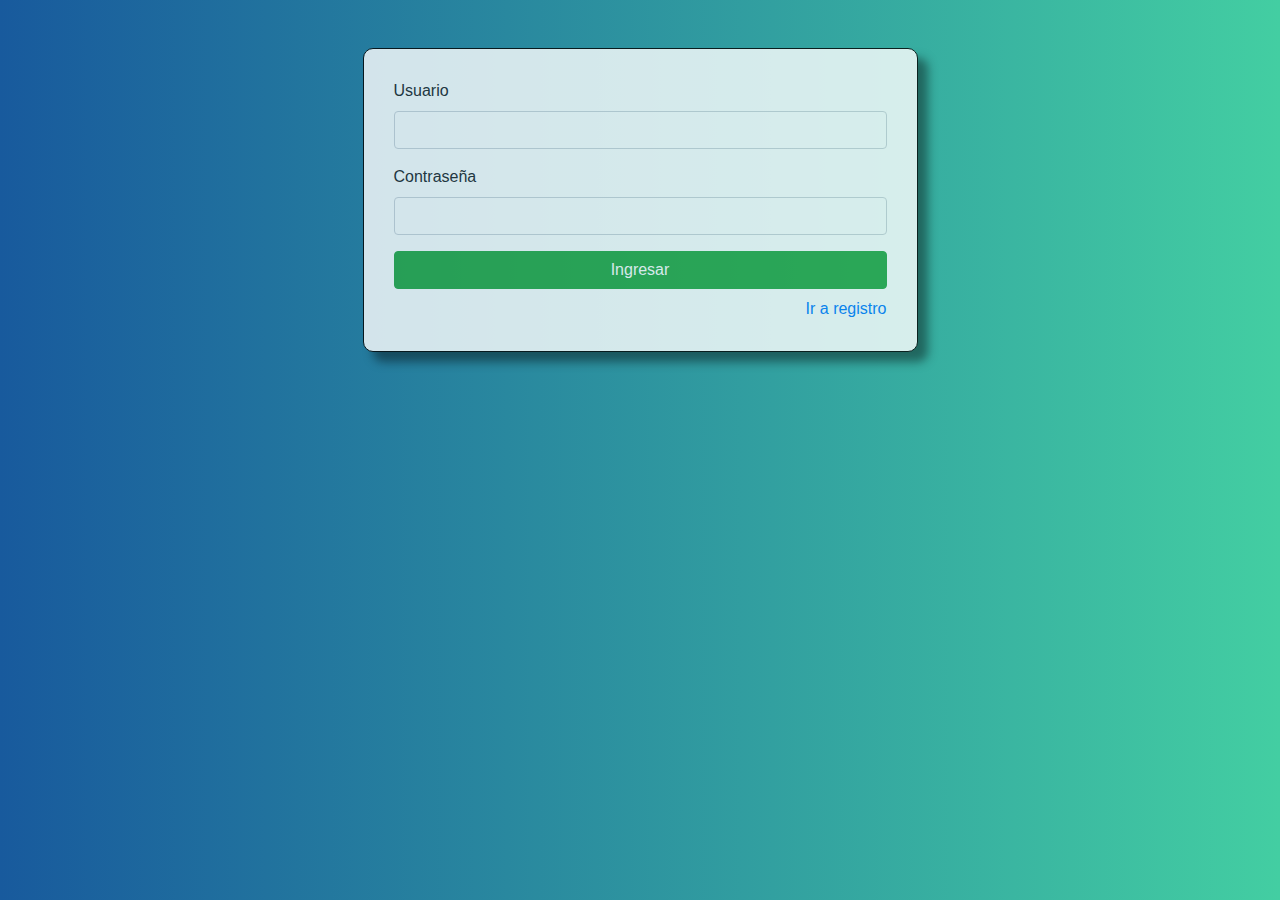
<file: index.html>
<!DOCTYPE html>
<html lang="en">
<head>
    <meta charset="UTF-8">
    <meta http-equiv="X-UA-Compatible" content="IE=edge">
    <meta name="viewport" content="width=device-width, initial-scale=1.0">
    <link rel="stylesheet" href="css/bootstrap.min.css">
    <link rel="stylesheet" href="css/estilos.css">
    <title>Index</title>
</head>
<body>
    <div class="container mt-5">
        <div id="login">
            <div id="mensaje"></div>
            <form id="formLogin">
            <div class="form-group">
                <label for="user">Usuario</label>
                <input type="text" id="user" class="form-control">
            </div>
            <div class="form-group">
                <label for="pass">Contraseña</label>
                <input type="password" id="pass" class="form-control">
            </div>     
                <input type="submit" value="Ingresar" class="btn btn-success btn-block">
            </form>
            <div id="link" class="mt-2">
                <a href="./registro.html">Ir a registro</a>
            </div>  
        </div>
    </div>
    <script src="js/utilidades.js"></script>
    <script src="js/index.js"></script>
</body>
</html>
</file>
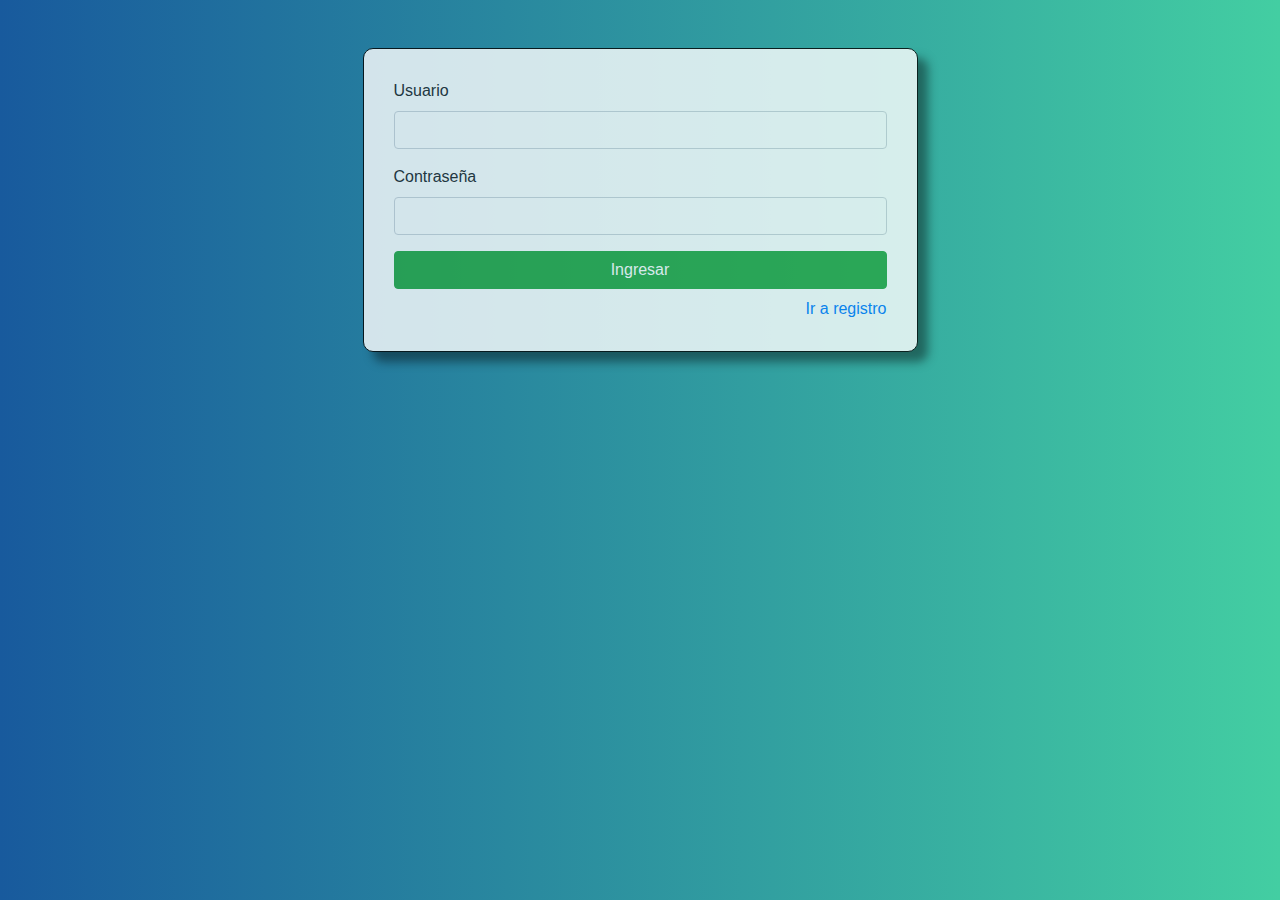
<file: inicio.html>
<!DOCTYPE html>
<html lang="en">
<head>
    <meta charset="UTF-8">
    <meta http-equiv="X-UA-Compatible" content="IE=edge">
    <meta name="viewport" content="width=device-width, initial-scale=1.0">
    <link rel="stylesheet" href="css/bootstrap.min.css">
    <link rel="stylesheet" href="css/estilos.css">
    <title>Inicio</title>
</head>
<body>
    <div class="container mt-5" >
        <div class="jumbotron">
            <h1>Bienvenido a mi Aplicacion</h1>
        </div>
        <div id="salir">
            <button class="btn btn-outline-danger" id="btnSalir">Salir</button>
        </div>
    </div>
    <script>

        window.addEventListener('load', function(){
            if(localStorage.getItem('sesion') == null){
                window.location.replace('./index.html','_self');
            }    
        })


        const boton = document.getElementById('salir');

        boton.addEventListener('click', function(e){
            e.preventDefault();
            localStorage.removeItem('sesion');
            window.open('./index.html','_self');
        });
    </script>
</body>
</html>
</file>
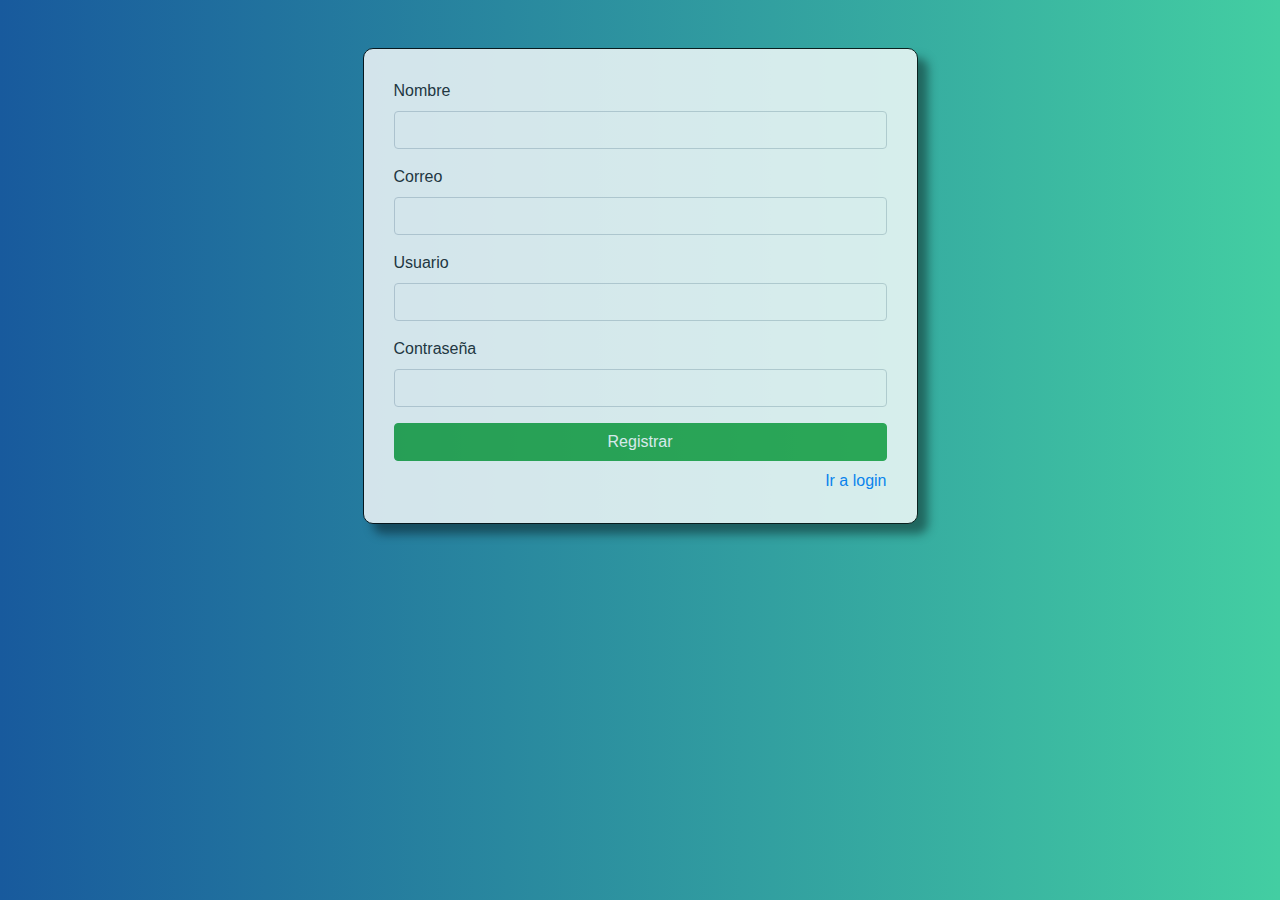
<file: registro.html>
<!DOCTYPE html>
<html lang="en">
<head>
    <meta charset="UTF-8">
    <meta http-equiv="X-UA-Compatible" content="IE=edge">
    <meta name="viewport" content="width=device-width, initial-scale=1.0">
    <link rel="stylesheet" href="css/bootstrap.min.css">
    <link rel="stylesheet" href="css/estilos.css">
    <title>Registro</title>
</head>
<body>
    <div class="container mt-5">
        <div id="registro">
            <div id="mensaje"></div>
            <form id="formRegistro">
            <div class="form-group">
                <label for="name">Nombre</label>
                <input type="text" id="name" class="form-control">
            </div>

            <div class="form-group">
                <label for="email">Correo</label>
                <input type="email" id="email" class="form-control">
            </div>

            <div class="form-group">
                <label for="user">Usuario</label>
                <input type="text" id="user" class="form-control">
            </div>
            
            <div class="form-group">
                <label for="pass">Contraseña</label>
                <input type="password" id="pass" class="form-control">
            </div>
                 
                <input type="submit" value="Registrar" class="btn btn-success btn-block">
            </form>
            <div id="link" class="mt-2">
                <a href="./index.html">Ir a login</a>
            </div>  
        </div>
    </div>
    <script src="js/utilidades.js"></script>
    <script src="js/registro.js"></script>
</body>
</html>
</file>
<file: css/estilos.css>
body{
    background: linear-gradient(to right, #185a9d, #43cea2);
}

#login, #registro{
    width: 50%;
    border: 1px solid black;
    border-radius: 10px;
    margin: 0 auto;
    padding: 30px;
    background: #fff;
    opacity: .8;
    box-shadow: 10px 10px 10px 0px rgba(0,0,0,.5);
}

#link, #salir{
    text-align: right;
}
</file>
